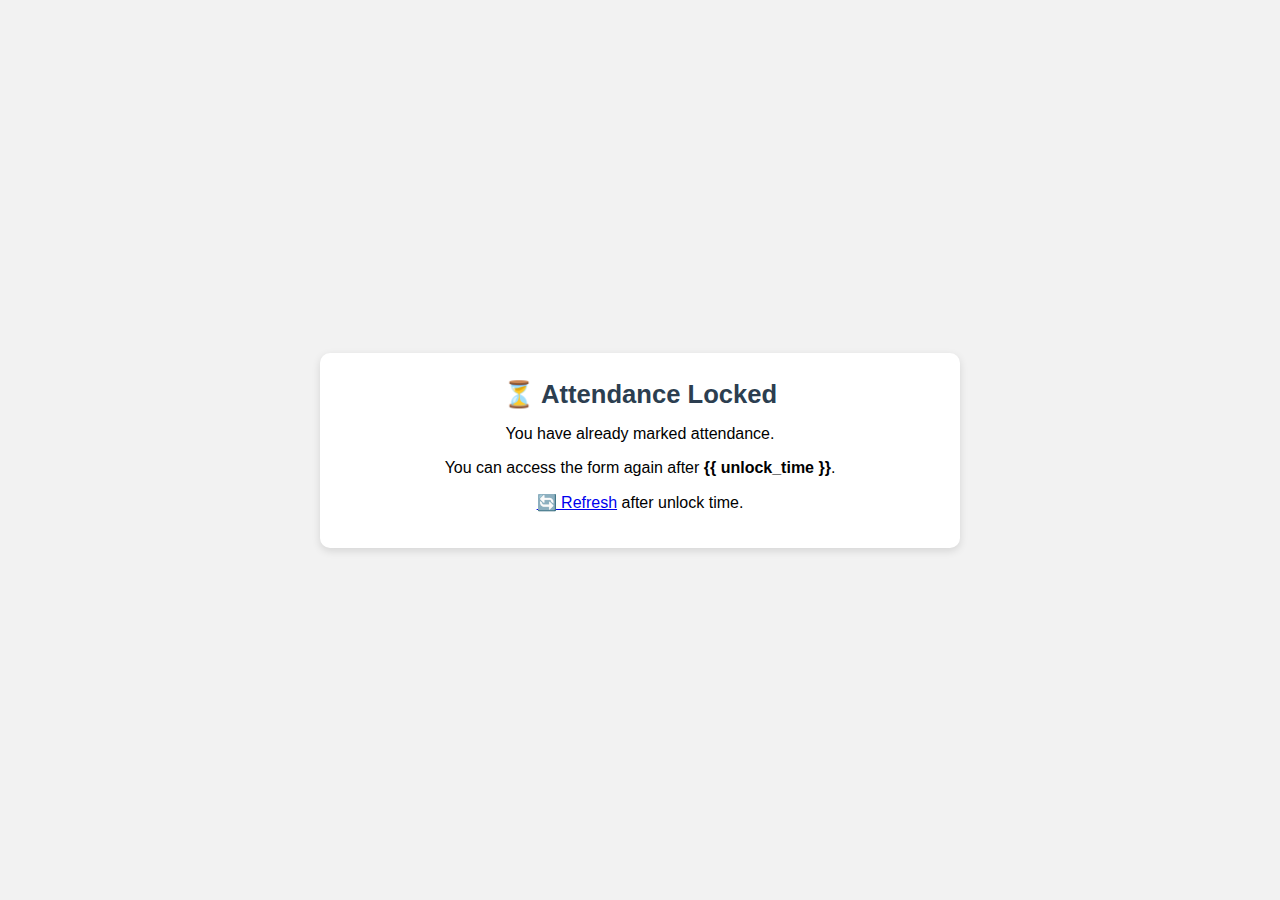
<file: templates/locked.html>
<!DOCTYPE html>
<html>
<head>
  <meta name="viewport" content="width=device-width, initial-scale=1">
  <title>Locked</title>
  <link rel="stylesheet" href="/static/style.css">
</head>
<body>
  <div class="container">
    <h1>⏳ Attendance Locked</h1>
    <p>You have already marked attendance.</p>
    <p>You can access the form again after <strong>{{ unlock_time }}</strong>.</p>
    <p><a href="/" onclick="location.reload()">🔄 Refresh</a> after unlock time.</p>
  </div>
</body>
</html>
</file>
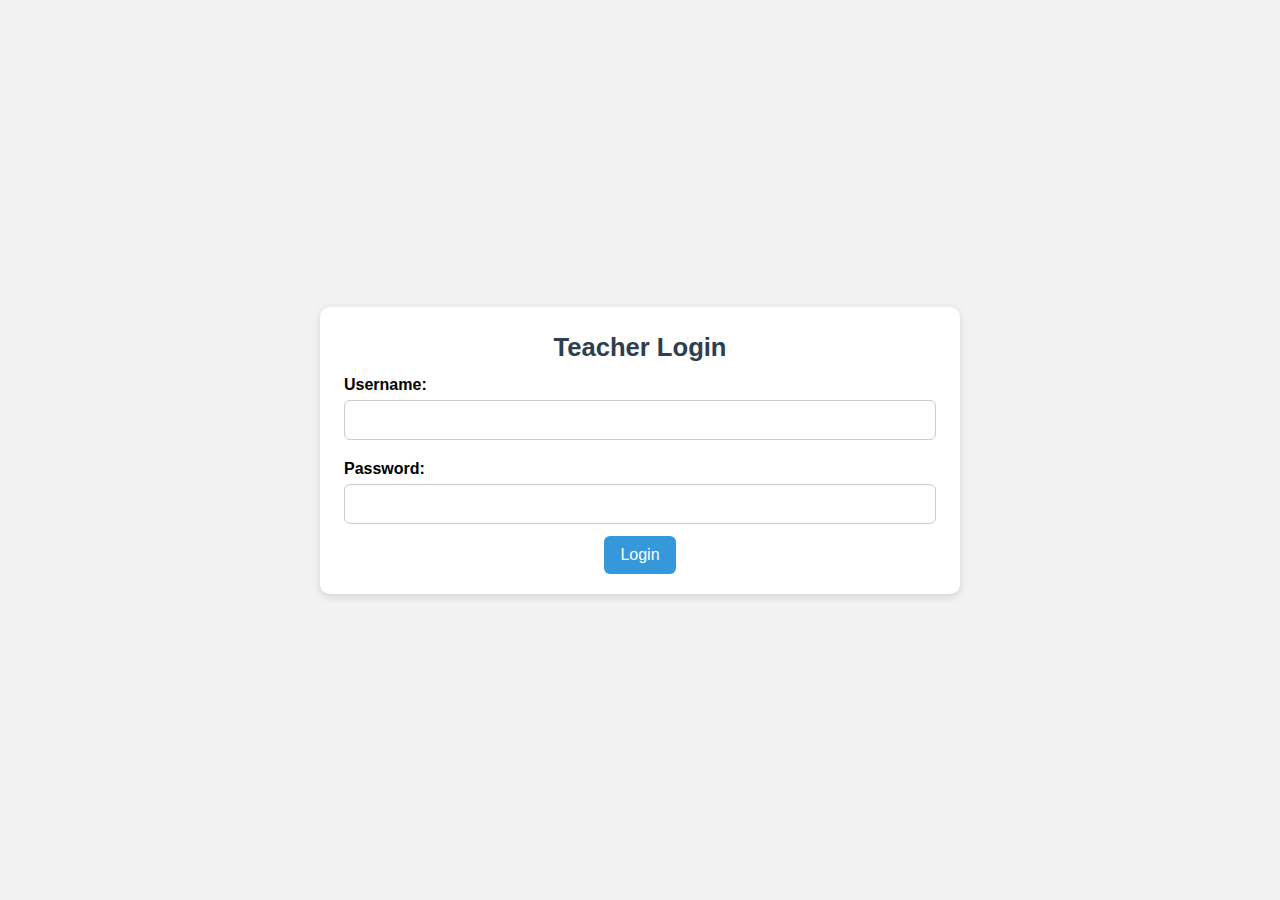
<file: templates/login.html>
<!DOCTYPE html>
<html>
<head>
  <title>Teacher Login</title>
  <meta name="viewport" content="width=device-width, initial-scale=1, maximum-scale=1">
  <link rel="stylesheet" href="/static/style.css">
</head>
<body>
  <div class="container">
    <h1>Teacher Login</h1>
    <form method="POST">
      <label>Username:</label>
      <input type="text" name="username" required>

      <label>Password:</label>
      <input type="password" name="password" required>

      <button type="submit">Login</button>
    </form>
  </div>
</body>
</html>
</file>
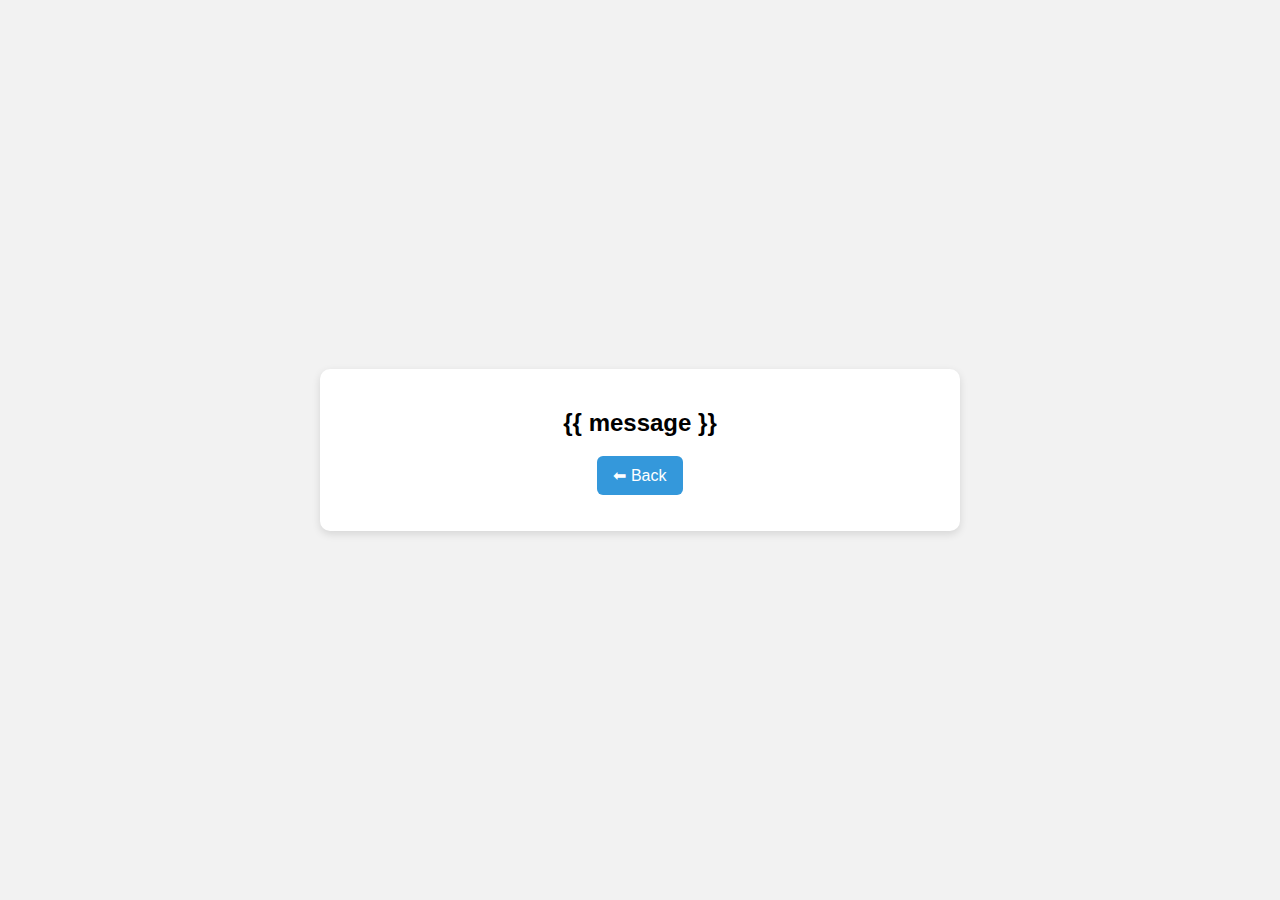
<file: templates/message.html>
<!DOCTYPE html>
<html>
<head>
  <title>Message</title>
  <meta name="viewport" content="width=device-width, initial-scale=1, maximum-scale=1">
  <link rel="stylesheet" href="/static/style.css">
</head>
<body>
  <div class="container">
    <h2>{{ message }}</h2>
    <p><a href="/" class="btn">⬅ Back</a></p>
  </div>
</body>
</html>
</file>
<file: static/style.css>
/* style.css - responsive, mobile-friendly */

/* ------------- Base ------------- */
* {
  box-sizing: border-box;
}

body {
  font-family: Arial, sans-serif;
  background: #f2f2f2;
  margin: 0;
  padding: 20px;
  display: flex;
  justify-content: center;
  align-items: center;
  min-height: 100vh;
}

/* Container: default for forms & small cards */
.container {
  background: white;
  padding: 20px 24px;
  border-radius: 10px;
  box-shadow: 0px 3px 8px rgba(0,0,0,0.12);
  width: 100%;
  max-width: 640px; /* responsive max width */
  text-align: center;
  margin: 12px;
}

/* Dashboard container (wider) */
.container.dashboard {
  max-width: 1100px;
  text-align: left;
  padding: 18px;
}

/* Headings & text */
h1 {
  color: #2c3e50;
  margin: 6px 0 14px;
  font-size: 1.6rem;
}

/* Forms */
form {
  margin-top: 12px;
}

label {
  display: block;
  margin-top: 8px;
  font-weight: 600;
  text-align: left;
}

input, select, textarea {
  padding: 10px;
  width: 100%;
  margin: 6px 0 12px;
  border: 1px solid #ccc;
  border-radius: 6px;
  font-size: 1rem;
}

/* Buttons */
button, .btn {
  padding: 10px 16px;
  background: #3498db;
  border: none;
  color: white;
  border-radius: 6px;
  cursor: pointer;
  font-size: 1rem;
  display: inline-block;
  text-decoration: none;
}
button:hover, .btn:hover { background: #2980b9; }

/* Tables */
.table-wrapper {
  overflow-x: auto;
  -webkit-overflow-scrolling: touch; /* iOS momentum scrolling */
}

table {
  width: 100%;
  margin-top: 12px;
  border-collapse: collapse;
  min-width: 600px; /* allows horizontal scrolling on small screens */
}

th, td {
  padding: 10px;
  border: 1px solid #e5e7eb;
  text-align: center;
  vertical-align: middle;
  font-size: 0.95rem;
}

th {
  background: #3498db;
  color: white;
  font-weight: 700;
  box-shadow: inset 0 -2px 0 rgba(0,0,0,0.08);
}

table tr:nth-child(even) {
  background: #f9f9f9;
}

table tr:hover {
  background: #f1f7ff;
}

/* QR image responsive */
.qr-img {
  max-width: 100%;
  height: auto;
  display: block;
  margin: 12px auto;
}

/* Small helpers */
.top-links { margin-bottom: 10px; }
.small { font-size: 0.9rem; color: #666; }

/* ------------- Mobile / Responsive tweaks ------------- */
@media (max-width: 768px) {

  body {
    align-items: flex-start;
    padding: 12px;
  }

  .container {
    padding: 14px;
    border-radius: 8px;
    margin: 8px 0;
  }

  h1 { font-size: 1.4rem; }

  input, select, button {
    font-size: 1rem;
  }

  th, td { padding: 8px; font-size: 0.9rem; }

  table { min-width: 520px; } /* still allow horizontal scroll */
}

@media (max-width: 480px) {

  h1 { font-size: 1.2rem; }
  th, td { padding: 6px; font-size: 0.85rem; }
  button { padding: 8px 12px; }
  table { min-width: 480px; }
}
.filter-form {
  margin: 12px 0 20px;
  display: flex;
  flex-wrap: wrap;
  gap: 10px;
  align-items: center;
}

.filter-form label {
  margin: 0 4px 0 0;
  font-weight: 600;
}

.filter-form select,
.filter-form input[type="date"] {
  padding: 6px 10px;
  border: 1px solid #ccc;
  border-radius: 6px;
  font-size: 0.95rem;
}
</file>
